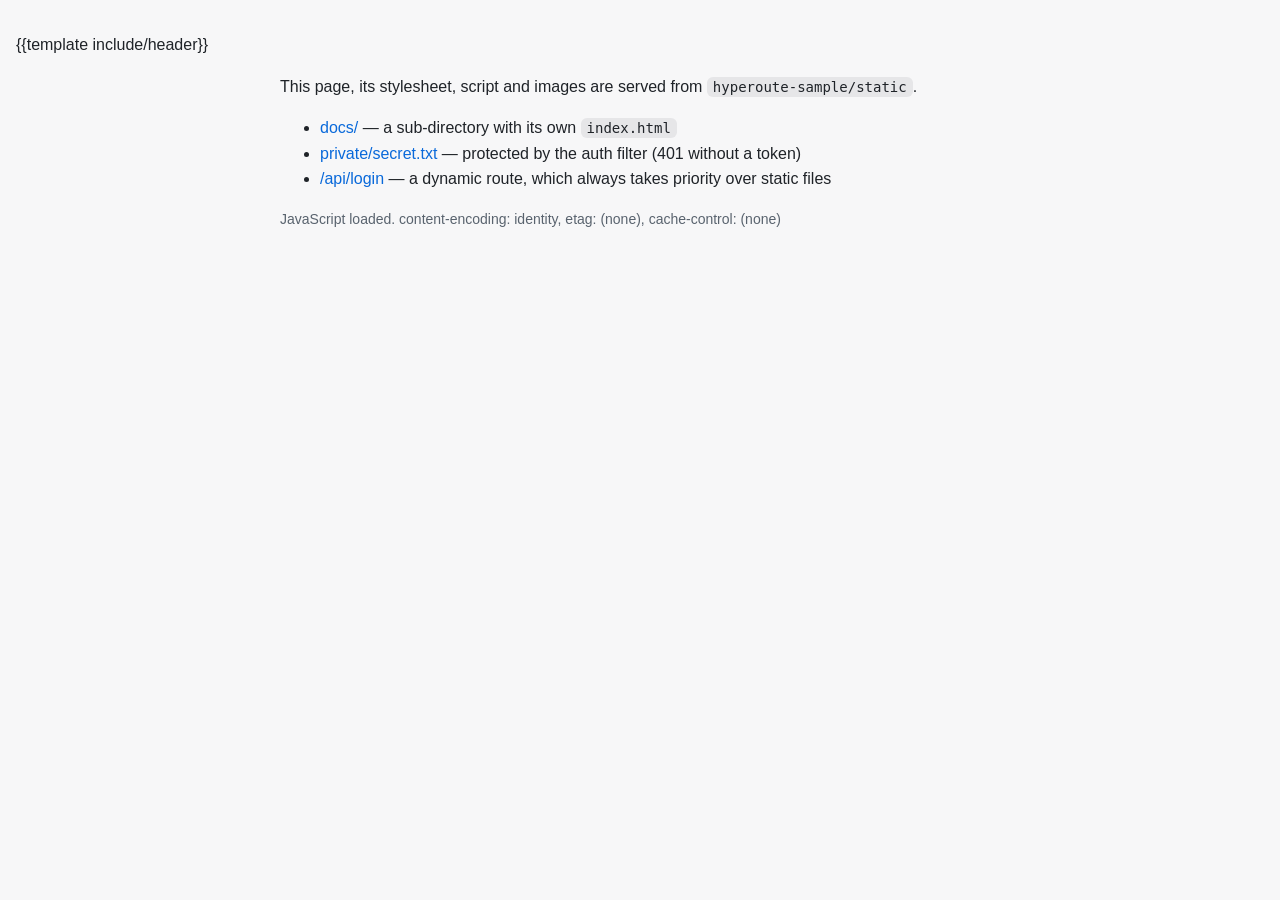
<file: hyperoute-sample/static/index.html>
<!doctype html>
<html lang="en">
<head>
  <meta charset="utf-8">
  <meta name="viewport" content="width=device-width, initial-scale=1">
  <title>hyperoute static files</title>
  <link rel="stylesheet" href="css/app.css">
</head>
<body>
  <!-- 模板合并：替换成 include/header.tpl.html 的内容（相对当前文件所在目录） -->
  {{template include/header}}
  <main>
    <p>This page, its stylesheet, script and images are served from <code>hyperoute-sample/static</code>.</p>
    <ul>
      <li><a href="docs/">docs/</a> &mdash; a sub-directory with its own <code>index.html</code></li>
      <li><a href="private/secret.txt">private/secret.txt</a> &mdash; protected by the auth filter (401 without a token)</li>
      <li><a href="/api/login">/api/login</a> &mdash; a dynamic route, which always takes priority over static files</li>
    </ul>
    <p id="status">JavaScript not loaded.</p>
  </main>
  <script src="js/app.js"></script>
</body>
</html>
</file>
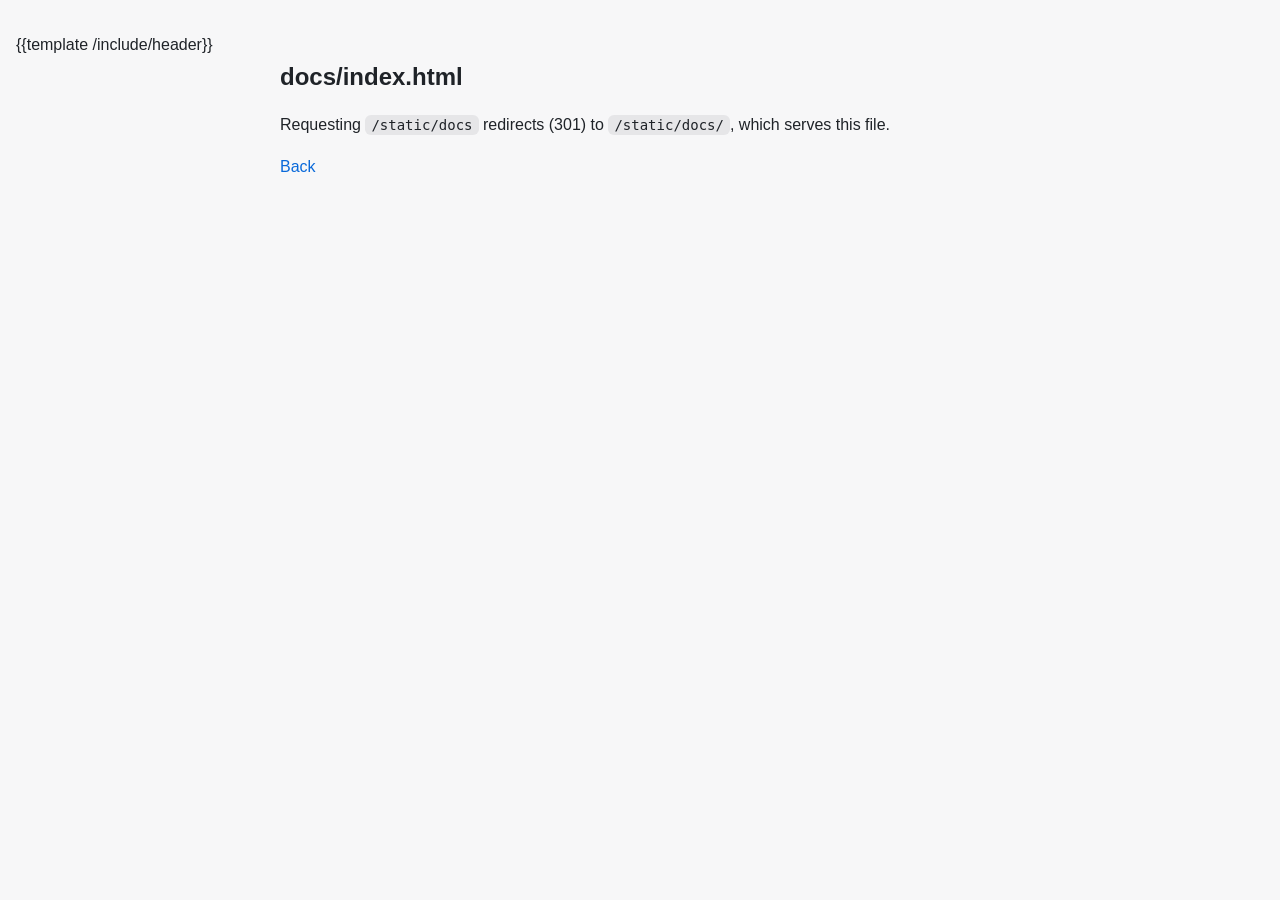
<file: hyperoute-sample/static/docs/index.html>
<!doctype html>
<html lang="en">
<head>
  <meta charset="utf-8">
  <title>docs</title>
  <link rel="stylesheet" href="../css/app.css">
</head>
<body>
  <!-- 以 / 开头：相对静态资源根目录，子目录里的页面也能引用同一个模板 -->
  {{template /include/header}}
  <main>
    <h1>docs/index.html</h1>
    <p>Requesting <code>/static/docs</code> redirects (301) to <code>/static/docs/</code>, which serves this file.</p>
    <p><a href="../">Back</a></p>
  </main>
</body>
</html>
</file>
<file: hyperoute-sample/static/css/app.css>
/* Demo stylesheet. Text assets like this one are gzip-compressed when the static dir has `.gzip(true)`. */
:root {
  --bg: #f7f7f8;
  --fg: #1f2328;
  --muted: #59636e;
  --accent: #0969da;
  --border: #d1d9e0;
}

@media (prefers-color-scheme: dark) {
  :root {
    --bg: #0d1117;
    --fg: #e6edf3;
    --muted: #9198a1;
    --accent: #4493f8;
    --border: #3d444d;
  }
}

* { box-sizing: border-box; }

body {
  margin: 0;
  padding: 32px 16px;
  background: var(--bg);
  color: var(--fg);
  font: 16px/1.6 -apple-system, BlinkMacSystemFont, "Segoe UI", Roboto, "Helvetica Neue", Arial, sans-serif;
}

header, main {
  max-width: 720px;
  margin: 0 auto;
}

header {
  display: flex;
  align-items: center;
  gap: 12px;
  padding-bottom: 16px;
  border-bottom: 1px solid var(--border);
}

h1 {
  margin: 0;
  font-size: 24px;
}

a {
  color: var(--accent);
  text-decoration: none;
}

a:hover { text-decoration: underline; }

code {
  padding: 2px 6px;
  border-radius: 6px;
  background: color-mix(in srgb, var(--fg) 8%, transparent);
  font-size: 14px;
}

#status {
  color: var(--muted);
  font-size: 14px;
}
</file>
